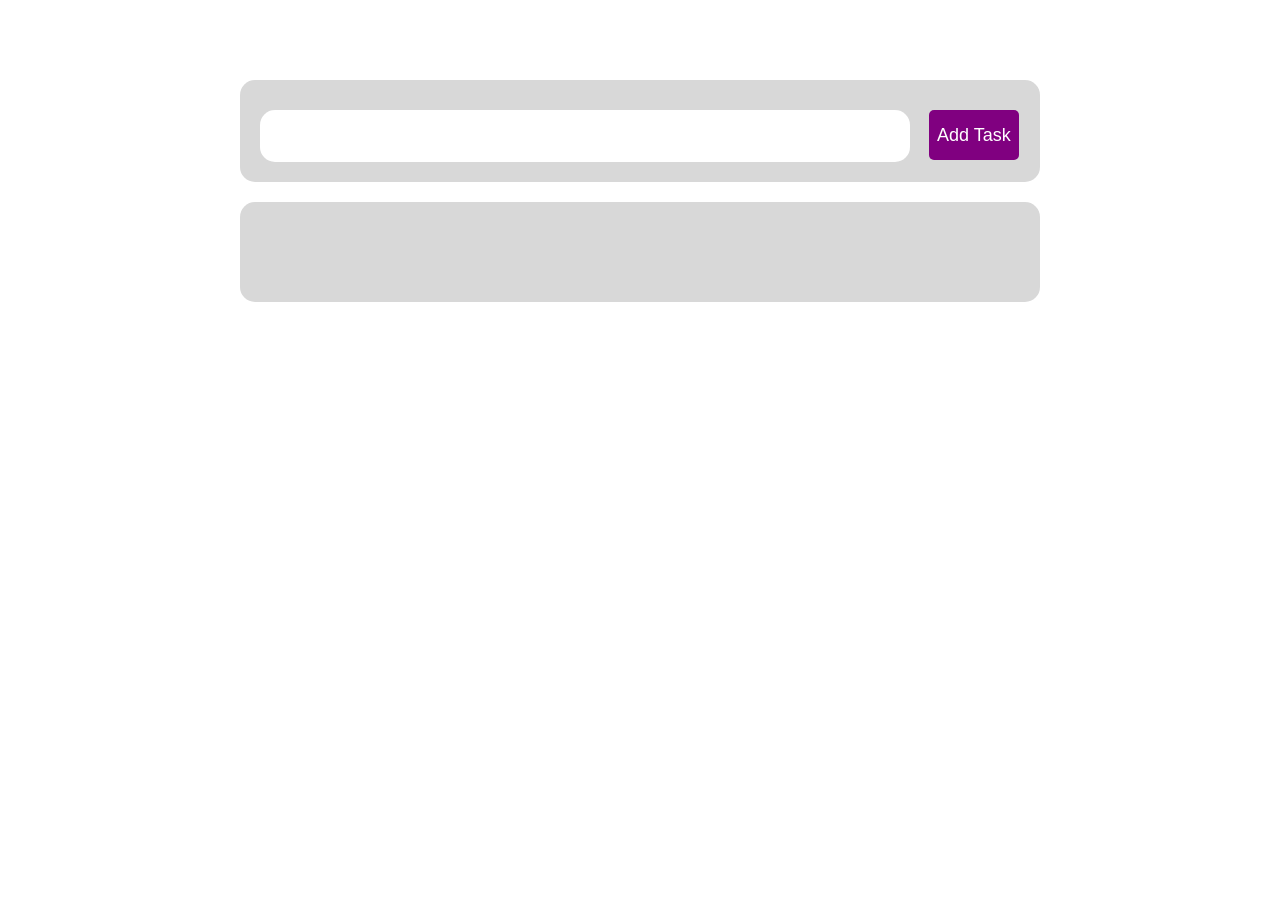
<file: Bom Challenge/Index.html>
<!DOCTYPE html>
<html lang="en">
<head>
    <meta charset="UTF-8">
    <meta name="viewport" content="width=device-width, initial-scale=1.0">
    <title>Bom Challenge</title>
    <link rel="stylesheet" href="style.css">
</head>
<body>
    <div class="continer">
        <div class="form">
            <input type="text" class="input" >
            <input type="submit" class="add" value="Add Task">
        </div>
        <div class="tasks"> </div>
    </div>
    
    
     <script src="main.js"></script>
</body>
</html>
</file>
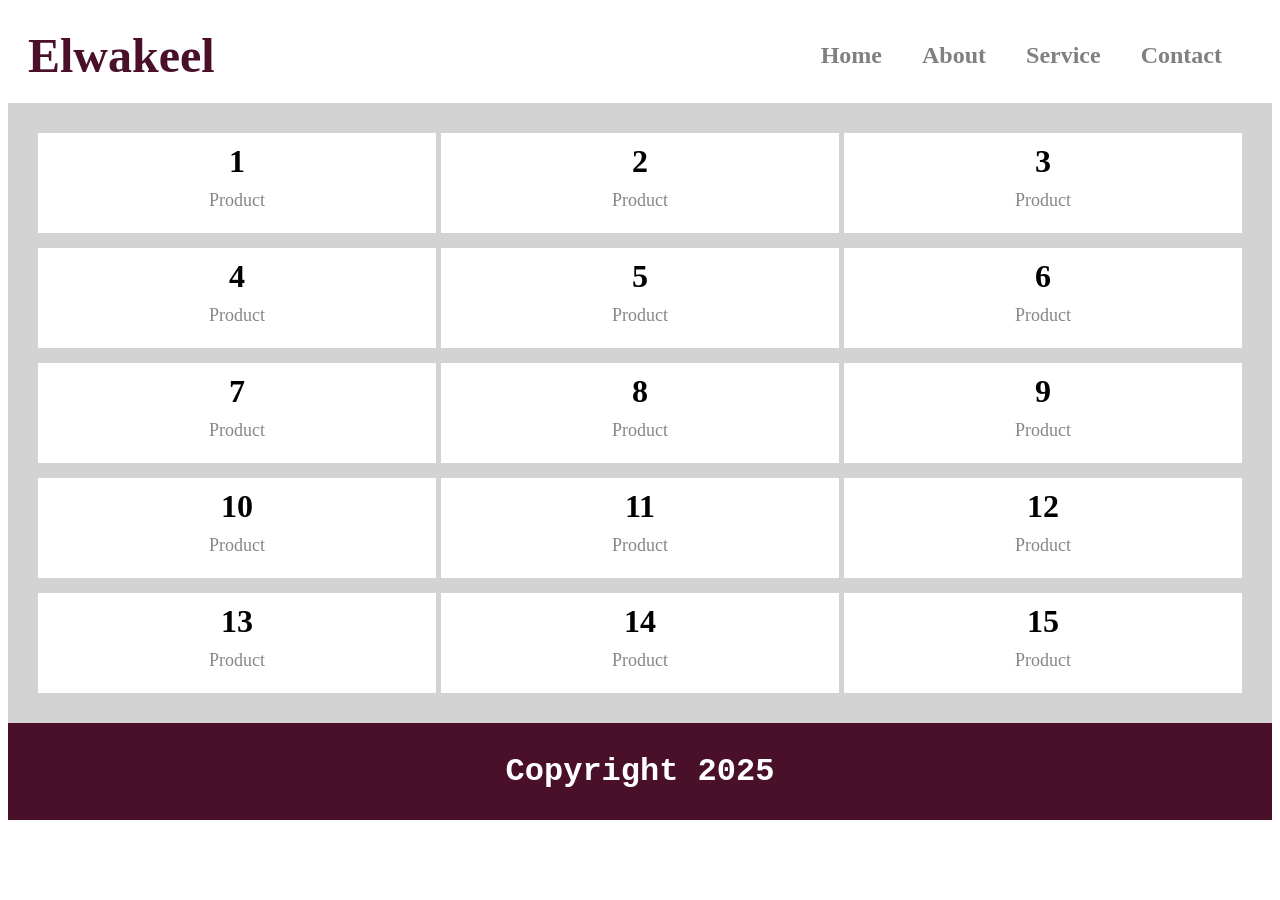
<file: Dom Challenge/Index.html>
<!DOCTYPE html>
<html lang="en">
<head>
    <meta charset="UTF-8">
    <meta name="viewport" content="width=device-width, initial-scale=1.0">
    <title>DOM Challenge</title>
</head>
<body>
    <script src="DOM Challenge.JS"></script>
</body>
</html>
</file>
<file: Bom Challenge/style.css>
.continer{
    max-width: 800px;
    display: flex;
    flex-direction: column;
    margin: 80px auto 30px ;
}

.form{
    background-color: #d8d8d8;
    border-radius: 15px;
    padding: 20px;
}
.input{
    width: 85%;
    min-height: 50px;
    border-radius: 15px;
    border: none;
    margin-right : 15px;
}
.add{
    color: white;
    background-color: purple;
    padding: 8px;
    margin-top: 10px;
    border-radius: 5px;
    border:none;
    max-width: 100px;
    min-height: 50px;
    font-size: 18px;
    cursor: pointer;
}
.tasks{
        background-color: #d8d8d8;
        margin-top: 20px ;
        max-width: 800px;
        min-height: 100px;
        display: block;  
        border-radius: 15px;

}
</file>
